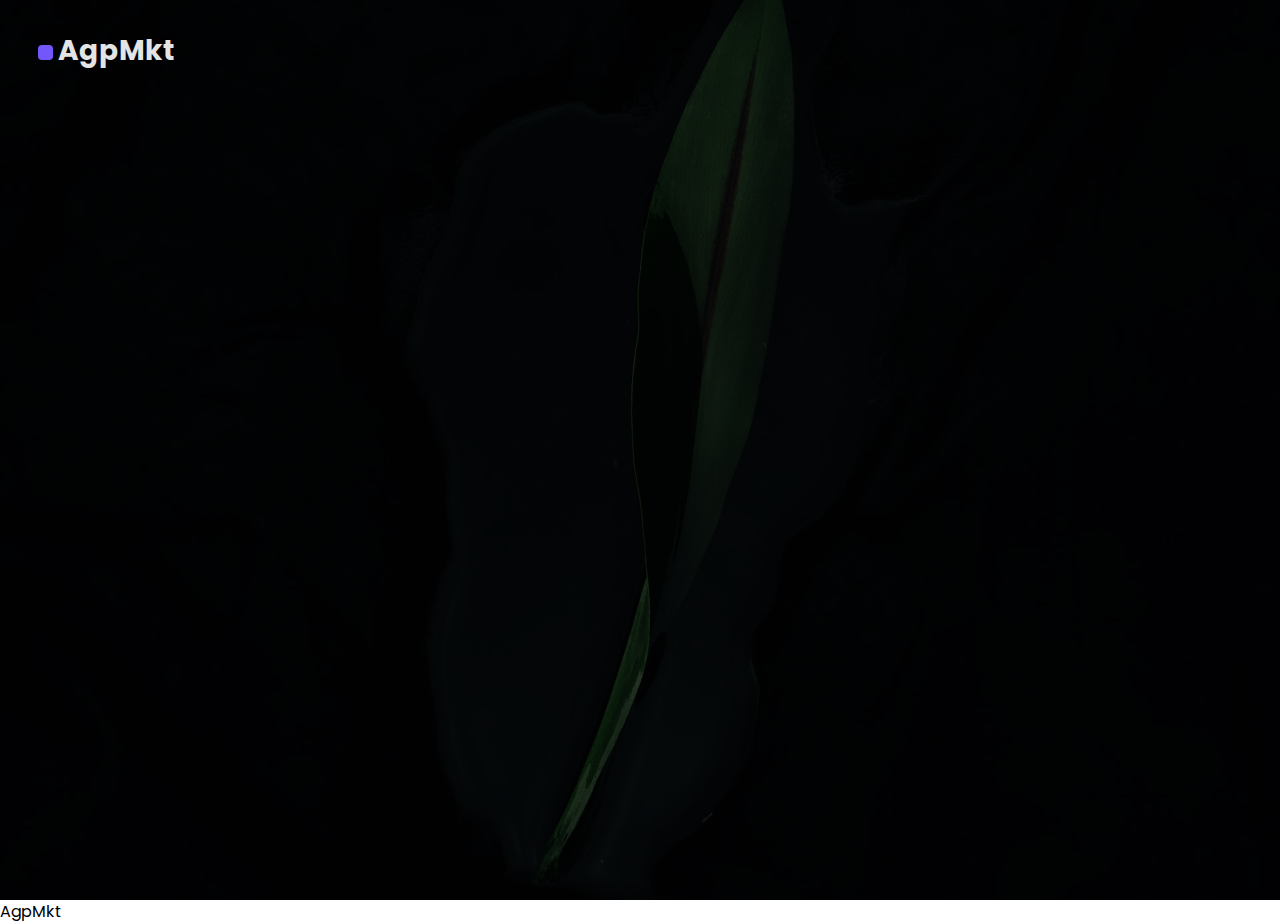
<file: index.html>
<!DOCTYPE html>
<html lang="en">
<head>
	<meta charset="UTF-8">
	<meta http-equiv="X-UA-Compatible" content="IE=edge">
	<meta name="viewport" content="width=device-width, initial-scale=1.0">
	<title>Document</title>
</head>
<body>
	
</body>
</html>



<!DOCTYPE html>
<html>
<head>
	<meta charset="utf-8">
	<meta name="viewport" width="device-width, initial-scale=1">
	<title>AgpMkt</title>

	<link rel="stylesheet" type="text/css" href="css/style.css" />

  <link rel="stylesheet" href="https://pro.fontawesome.com/releases/v5.10.0/css/all.css" integrity="sha384-AYmEC3Yw5cVb3ZcuHtOA93w35dYTsvhLPVnYs9eStHfGJvOvKxVfELGroGkvsg+p" crossorigin="anonymous"/>

</head>
<body>

	<section class="hero">
		<header>
			<div class="container">
				<div class="logo">
					<h2><a href="https://www.instagram.com/fe_agapitoo/"target="_blank"><span></span>AgpMkt</a></h2>
				</div>
				<!-- <nav>
					<div class="hamb">
						<span class="line"></span>
						<span class="line"></span>
						<span class="line"></span>
					</div>

					<ul class="nav-links">
						<li class="active"><a href="#">Home</a></li>
						<li><a href="#">Sobre</a></li>
						<li><a href="#">Work</a></li>
						<li><a href="#">Entre em contato</a></li>
					</ul>
				</nav> -->
			</div>
			
		</header>

		<section>
			<div class="container">
				<div class="row">
					<div class="col-sm">
						<iframe width="560" height="315" src="https://www.youtube.com/embed/GYnTkz1-Hsk" title="YouTube video player" frameborder="0" allow="accelerometer; autoplay; clipboard-write; encrypted-media; gyroscope; picture-in-picture" allowfullscreen></iframe>
					</div>
					<br>
					<br>
					<br>

					<div class="col-sm">
						<iframe width="560" height="315" src="https://www.youtube.com/embed/M8_V7soJxAI" title="YouTube video player" frameborder="0" allow="accelerometer; autoplay; clipboard-write; encrypted-media; gyroscope; picture-in-picture" allowfullscreen></iframe>
					</div>
				</div>
			</div>
		</section>
				
			
				
			

		<!-- <section class="banner">
			<div class="container">
				<div class="details">
					<h1>Helps brand to grow</h1>
					<p>Cavetoo is the industry standard software to get your subscription pricing on the right track to unlocking more growth</p>
				</div>
				<div class="cta">
					<a href="#">Our work</a>
					<a href="#">Know more</a>
				</div>				
			</div>
			<div class="connect">
				<div class="container">					
					<a href="https://dribbble.com/" target="_blank"><i class="fab fa-dribbble"></i></a>
					<a href="https://www.instagram.com/mjshofy" target="_blank"><i class="fab fa-instagram"></i></a>
					<a href="https://www.facebook.com/" target="_blank"><i class="fab fa-twitter"></i></a>
					<a href="https://twitter.com/" target="_blank"><i class="fab fa-facebook"></i></a>
				</div>
			</div>
		</section> -->
	</section>

	<script src="js/script.js"></script>

</body>
<footer>
	<footer>
		<p>AgpMkt</p>
		
	  </footer>
</footer>
</html>
</file>
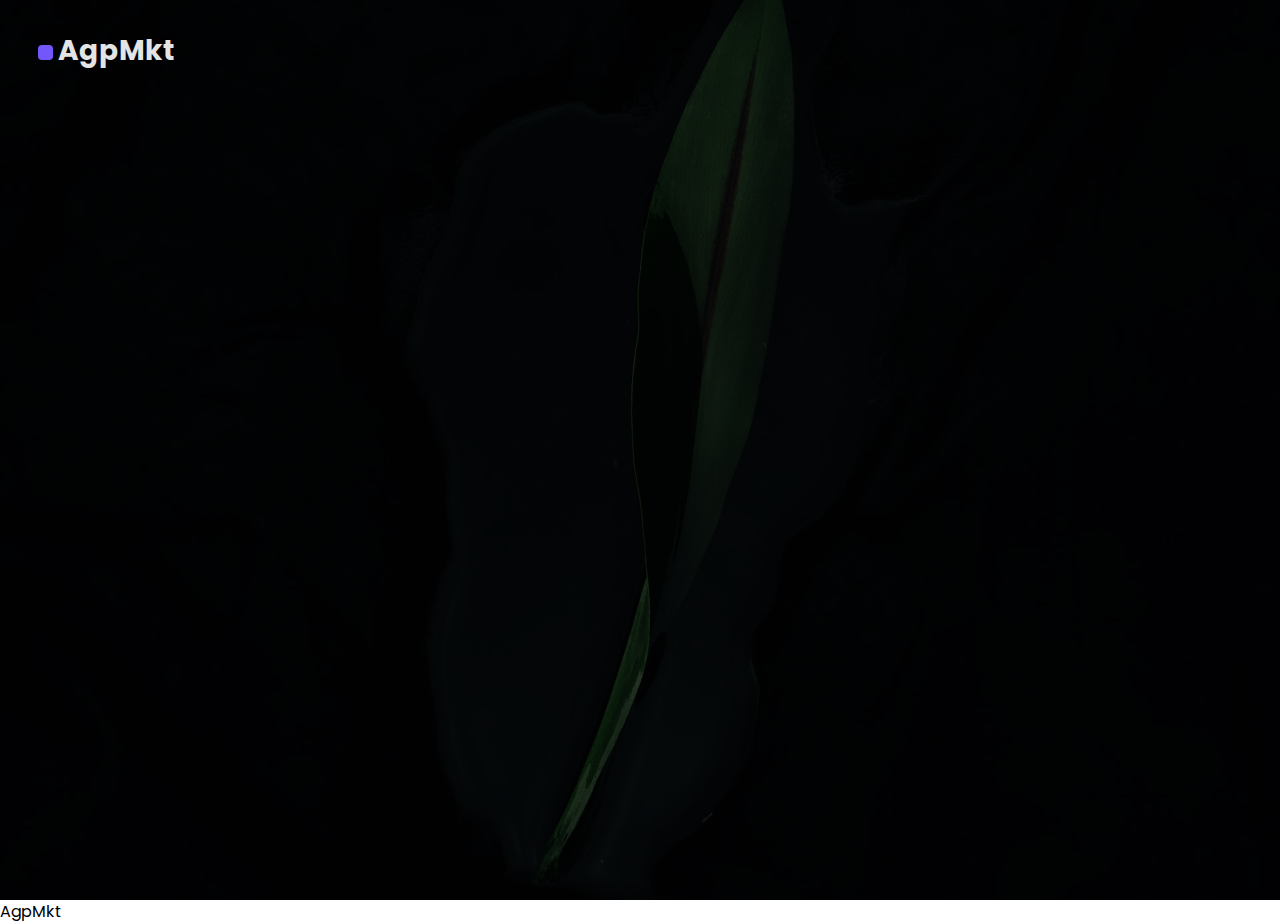
<file: blogvideos/landpageresponsiva/index.html>
<!DOCTYPE html>
<html>
<head>
	<meta charset="utf-8">
	<meta name="viewport" width="device-width, initial-scale=1">
	<title>AgpMkt</title>

	<link rel="stylesheet" type="text/css" href="css/style.css" />

  <link rel="stylesheet" href="https://pro.fontawesome.com/releases/v5.10.0/css/all.css" integrity="sha384-AYmEC3Yw5cVb3ZcuHtOA93w35dYTsvhLPVnYs9eStHfGJvOvKxVfELGroGkvsg+p" crossorigin="anonymous"/>

</head>
<body>

	<section class="hero">
		<header>
			<div class="container">
				<div class="logo">
					<h2><a href="https://www.instagram.com/fe_agapitoo/"target="_blank"><span></span>AgpMkt</a></h2>
				</div>
				<!-- <nav>
					<div class="hamb">
						<span class="line"></span>
						<span class="line"></span>
						<span class="line"></span>
					</div>

					<ul class="nav-links">
						<li class="active"><a href="#">Home</a></li>
						<li><a href="#">Sobre</a></li>
						<li><a href="#">Work</a></li>
						<li><a href="#">Entre em contato</a></li>
					</ul>
				</nav> -->
			</div>
			
		</header>

		<section>
			<div class="container">
				<div class="row">
					<div class="col-sm">
						<iframe width="560" height="315" src="https://www.youtube.com/embed/GYnTkz1-Hsk" title="YouTube video player" frameborder="0" allow="accelerometer; autoplay; clipboard-write; encrypted-media; gyroscope; picture-in-picture" allowfullscreen></iframe>
					</div>
					<br>
					<br>
					<br>

					<div class="col-sm">
						<iframe width="560" height="315" src="https://www.youtube.com/embed/M8_V7soJxAI" title="YouTube video player" frameborder="0" allow="accelerometer; autoplay; clipboard-write; encrypted-media; gyroscope; picture-in-picture" allowfullscreen></iframe>
					</div>
				</div>
			</div>
		</section>
				
			
				
			

		<!-- <section class="banner">
			<div class="container">
				<div class="details">
					<h1>Helps brand to grow</h1>
					<p>Cavetoo is the industry standard software to get your subscription pricing on the right track to unlocking more growth</p>
				</div>
				<div class="cta">
					<a href="#">Our work</a>
					<a href="#">Know more</a>
				</div>				
			</div>
			<div class="connect">
				<div class="container">					
					<a href="https://dribbble.com/" target="_blank"><i class="fab fa-dribbble"></i></a>
					<a href="https://www.instagram.com/mjshofy" target="_blank"><i class="fab fa-instagram"></i></a>
					<a href="https://www.facebook.com/" target="_blank"><i class="fab fa-twitter"></i></a>
					<a href="https://twitter.com/" target="_blank"><i class="fab fa-facebook"></i></a>
				</div>
			</div>
		</section> -->
	</section>

	<script src="js/script.js"></script>

</body>
<footer>
	<footer>
		<p>AgpMkt</p>
		
	  </footer>
</footer>
</html>
</file>
<file: css/style.css>
@import url('https://fonts.googleapis.com/css2?family=Poppins:wght@300;400;500;600;700&display=swap');

/*google font*/

* {
	box-sizing: border-box;
	padding: 0;
	margin: 0;
}

body {
	font-family: 'Poppins', sans-serif;
	font-size: 16px;
	font-weight: normal;
	line-height: 1.5;
	width: 100%;
	overflow-x: hidden;
}

h1 {
	line-height: 1.1;
}

/* Ends basic desing */

.container {
	width: 1280px;
	max-width: 100%;
	padding: 0px 3%;
	margin: 0 auto;
}

.hero {
	width: 100%;
	height: 100vh;
	background: url(../images/laptop.jpg);
	background-color: rgba(39, 39, 39, .7);
	background-blend-mode: color-burn;
	background-repeat: no-repeat;
	background-position: left center;
	background-size: cover;
	position: relative;
}

.hero header {
	padding: 30px 0px;
}

.hero header .container {
	text-align: center;
	display: flex;
	flex-wrap: wrap;
	justify-content: space-between;
	align-items: center;
}

.hero header .logo h2 a {
	text-decoration: none;
	font-size: 28px;
	font-weight: bold;
	color: #e4e4e4;
}

.hero header .logo h2 span {
	display: inline-block;
	width: 15px;
	height: 15px;
	margin-right: 5px;
	border-radius: 4px;
	background: #7357FA;
	vertical-align: middle;
}

.hero header nav ul {
	list-style: none;
}

.hero header nav ul li {
	display: inline-block;
}

.hero header nav ul li a {
	display: inline-block;
	text-decoration: none;
	color: #e4e4e4;
	font-size: 14px;
	font-weight: 500;
	margin-left: 20px;
	border: 2px solid transparent;
	line-height: 1;
	padding: 5px 10px;
	border-radius: 3px;
	transition: .3s color;
}

.hero header nav ul li a:hover {
	color: #947efd;
}

.hero header nav ul li.active a {
	color: #7357FA;
	border: 2px solid #7357FA;
}

.hero .banner {
	margin-top: 250px;
}

.hero .banner .container {	
	padding: 0px 7%;
}

.hero .banner .details {	
	width: 350px;
	margin-bottom: 40px;
	color: #e4e4e4;
}

.hero .banner .details h1 {	
	font-size: 50px;
	font-weight: 600;
	line-height: 1;
	margin-bottom: 20px;
}

.hero .banner .cta a {
	display: inline-block;
	text-decoration: none;
	color: #e4e4e4;
	transition-duration: .3s;
	transition-property: background-color, color;
}

.hero .banner .cta a:first-child {
	margin-right: 30px;
	background: #7357FA;
	padding: 8px 35px;
	border-radius: 4px;
	color: #fff;
}

.hero .banner .cta a:first-child:hover {
	background-color: #5336e2;
}

.hero .banner .cta a:last-child:hover {
	color: #ffffff;
}

.hero .connect {
	margin-top: 200px;
}

.hero .connect .container {
	padding: 0px 3%;
}

.hero .connect .container a {
	display: inline-block;
	font-size: 18px;
	color: #AFB2B2;
	margin-right: 15px;
	transition: .3s color;
}

.hero .connect .container a:hover,
.hero .connect .container a:focus {
	color: #6F6F6F;
}

.hero .connect .container a:nth-child(1):hover {
	color: #DF427E;
}

.hero .connect .container a:nth-child(2):hover {
	color: #813FB2;
}

.hero .connect .container a:nth-child(3):hover {
	color: #5BAFE8;
}

.hero .connect .container a:nth-child(4):hover {
	color: #187CEE;
}


@media screen and (max-width: 740px) {
	header nav .hamb {
		width: 30px;
		height: auto;
		cursor: pointer;
		position: absolute;
		top: 44px;
		right: 30px;
		z-index: 2;
	}

	header nav .hamb .line {
		display: block;
		width: 100%;
		height: 3px;
		background: #fff;
	}

	header nav .hamb .line:nth-child(2) {
		margin: 5px 0px;
	}

	.hero header nav ul {
		width: 380px;
		background: rgba(28, 28, 28, .95);
		display: block;
		padding: 80px 50px;
		position: absolute;
		right: -380px;
		top: 0px;
		bottom: 0px;
		transition: all .3s ease-out;
	}

	.hero header nav ul li {
		display: block;
	}

	.hero header nav ul li a {
		width: 100%;
		color: #e4e4e4;
		font-size: 18px;
		font-weight: 300;
		margin: 0px 0px 20px;
		border: 2px solid transparent;
		line-height: 1;
		padding: 7px 10px;
	}

	.hero header nav ul.open {
		right: 0px;
	}

	
	
}
</file>
<file: blogvideos/landpageresponsiva/css/style.css>
@import url('https://fonts.googleapis.com/css2?family=Poppins:wght@300;400;500;600;700&display=swap');

/*google font*/

* {
	box-sizing: border-box;
	padding: 0;
	margin: 0;
}

body {
	font-family: 'Poppins', sans-serif;
	font-size: 16px;
	font-weight: normal;
	line-height: 1.5;
	width: 100%;
	overflow-x: hidden;
}

h1 {
	line-height: 1.1;
}

/* Ends basic desing */

.container {
	width: 1280px;
	max-width: 100%;
	padding: 0px 3%;
	margin: 0 auto;
}

.hero {
	width: 100%;
	height: 100vh;
	background: url(../images/laptop.jpg);
	background-color: rgba(39, 39, 39, .7);
	background-blend-mode: color-burn;
	background-repeat: no-repeat;
	background-position: left center;
	background-size: cover;
	position: relative;
}

.hero header {
	padding: 30px 0px;
}

.hero header .container {
	text-align: center;
	display: flex;
	flex-wrap: wrap;
	justify-content: space-between;
	align-items: center;
}

.hero header .logo h2 a {
	text-decoration: none;
	font-size: 28px;
	font-weight: bold;
	color: #e4e4e4;
}

.hero header .logo h2 span {
	display: inline-block;
	width: 15px;
	height: 15px;
	margin-right: 5px;
	border-radius: 4px;
	background: #7357FA;
	vertical-align: middle;
}

.hero header nav ul {
	list-style: none;
}

.hero header nav ul li {
	display: inline-block;
}

.hero header nav ul li a {
	display: inline-block;
	text-decoration: none;
	color: #e4e4e4;
	font-size: 14px;
	font-weight: 500;
	margin-left: 20px;
	border: 2px solid transparent;
	line-height: 1;
	padding: 5px 10px;
	border-radius: 3px;
	transition: .3s color;
}

.hero header nav ul li a:hover {
	color: #947efd;
}

.hero header nav ul li.active a {
	color: #7357FA;
	border: 2px solid #7357FA;
}

.hero .banner {
	margin-top: 250px;
}

.hero .banner .container {	
	padding: 0px 7%;
}

.hero .banner .details {	
	width: 350px;
	margin-bottom: 40px;
	color: #e4e4e4;
}

.hero .banner .details h1 {	
	font-size: 50px;
	font-weight: 600;
	line-height: 1;
	margin-bottom: 20px;
}

.hero .banner .cta a {
	display: inline-block;
	text-decoration: none;
	color: #e4e4e4;
	transition-duration: .3s;
	transition-property: background-color, color;
}

.hero .banner .cta a:first-child {
	margin-right: 30px;
	background: #7357FA;
	padding: 8px 35px;
	border-radius: 4px;
	color: #fff;
}

.hero .banner .cta a:first-child:hover {
	background-color: #5336e2;
}

.hero .banner .cta a:last-child:hover {
	color: #ffffff;
}

.hero .connect {
	margin-top: 200px;
}

.hero .connect .container {
	padding: 0px 3%;
}

.hero .connect .container a {
	display: inline-block;
	font-size: 18px;
	color: #AFB2B2;
	margin-right: 15px;
	transition: .3s color;
}

.hero .connect .container a:hover,
.hero .connect .container a:focus {
	color: #6F6F6F;
}

.hero .connect .container a:nth-child(1):hover {
	color: #DF427E;
}

.hero .connect .container a:nth-child(2):hover {
	color: #813FB2;
}

.hero .connect .container a:nth-child(3):hover {
	color: #5BAFE8;
}

.hero .connect .container a:nth-child(4):hover {
	color: #187CEE;
}


@media screen and (max-width: 740px) {
	header nav .hamb {
		width: 30px;
		height: auto;
		cursor: pointer;
		position: absolute;
		top: 44px;
		right: 30px;
		z-index: 2;
	}

	header nav .hamb .line {
		display: block;
		width: 100%;
		height: 3px;
		background: #fff;
	}

	header nav .hamb .line:nth-child(2) {
		margin: 5px 0px;
	}

	.hero header nav ul {
		width: 380px;
		background: rgba(28, 28, 28, .95);
		display: block;
		padding: 80px 50px;
		position: absolute;
		right: -380px;
		top: 0px;
		bottom: 0px;
		transition: all .3s ease-out;
	}

	.hero header nav ul li {
		display: block;
	}

	.hero header nav ul li a {
		width: 100%;
		color: #e4e4e4;
		font-size: 18px;
		font-weight: 300;
		margin: 0px 0px 20px;
		border: 2px solid transparent;
		line-height: 1;
		padding: 7px 10px;
	}

	.hero header nav ul.open {
		right: 0px;
	}

	
	
}
</file>
